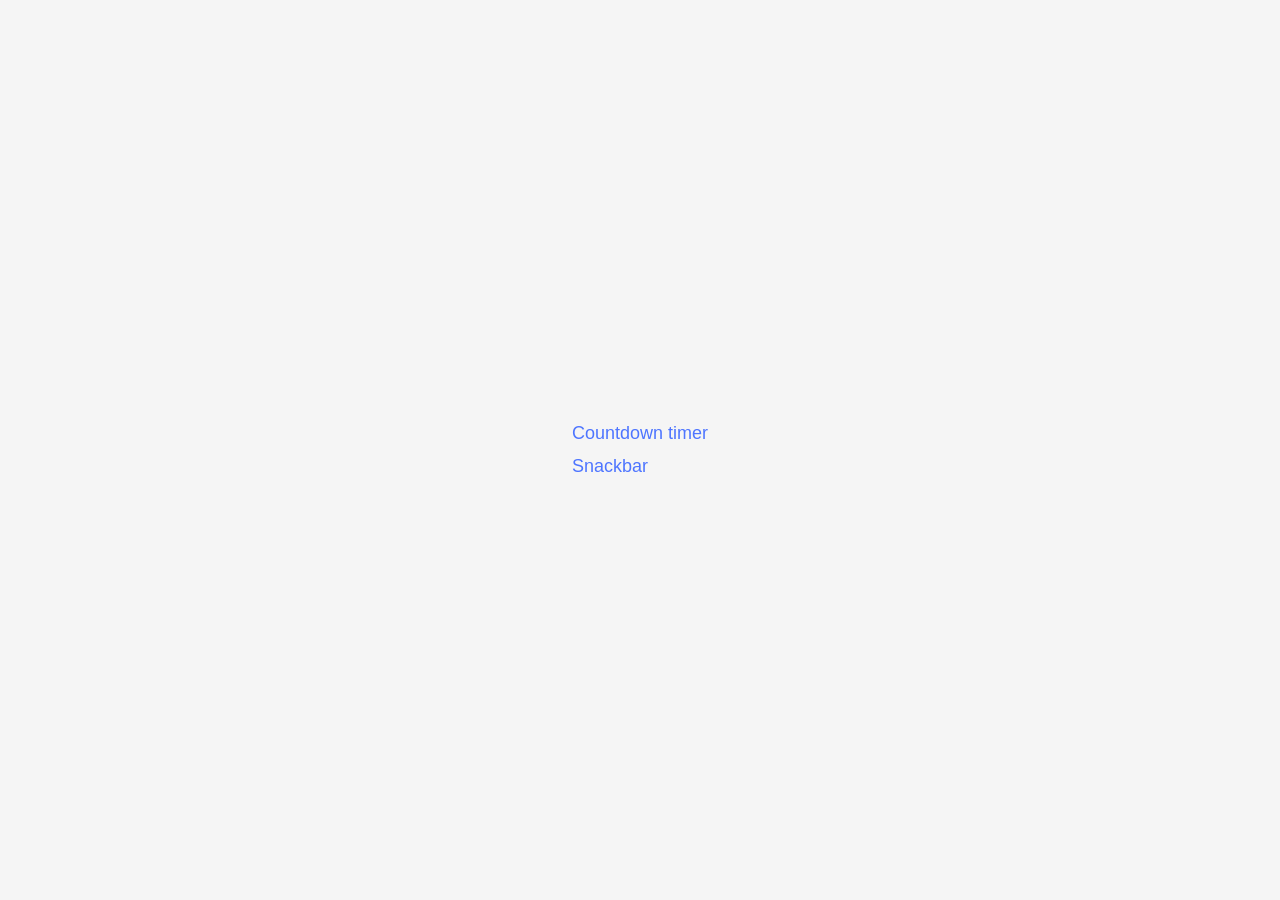
<file: src/index.html>
<!DOCTYPE html>
<html lang="en">
  <head>
    <meta charset="UTF-8" />
    <link rel="icon" type="image/svg+xml" href="/favicon.svg" />
    <meta name="viewport" content="width=device-width, initial-scale=1.0" />
    <title>Homework 10</title>
    <link rel="stylesheet" href="./css/reset.css" />
    <link rel="stylesheet" href="./css/index.css" />
  </head>
  <body>
    <nav>
      <ul>
        <li><a href="./1-timer.html">Countdown timer</a></li>
        <li><a href="./2-snackbar.html">Snackbar</a></li>
      </ul>
    </nav>
  </body>
</html>
</file>
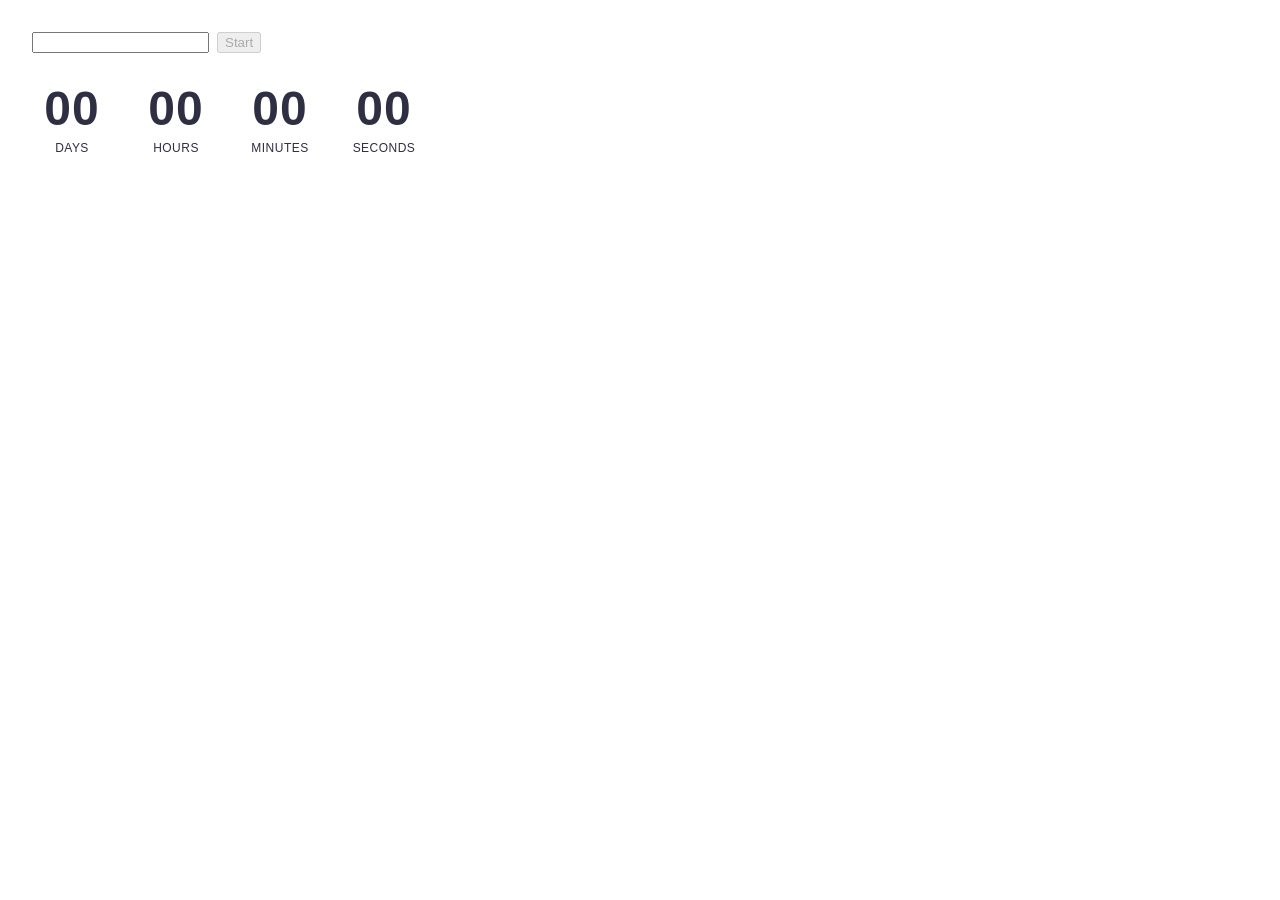
<file: src/1-timer.html>
<!DOCTYPE html>
<html lang="en">
  <head>
    <meta charset="UTF-8" />
    <link rel="icon" type="image/svg+xml" href="/favicon.svg" />
    <meta name="viewport" content="width=device-width, initial-scale=1.0" />
    <title>Countdown timer</title>
    <link rel="stylesheet" href="./css/reset.css" />
    <link rel="stylesheet" href="./css/1-timer.css" />
  </head>
  <body>
    <main class="timer-page">
      <div class="controls">
        <input type="text" id="datetime-picker" />
        <button type="button" data-start disabled>Start</button>
      </div>

      <div class="timer">
        <div class="field">
          <span class="value" data-days>00</span>
          <span class="label">Days</span>
        </div>
        <div class="field">
          <span class="value" data-hours>00</span>
          <span class="label">Hours</span>
        </div>
        <div class="field">
          <span class="value" data-minutes>00</span>
          <span class="label">Minutes</span>
        </div>
        <div class="field">
          <span class="value" data-seconds>00</span>
          <span class="label">Seconds</span>
        </div>
      </div>
    </main>
    <script type="module" src="./js/1-timer.js"></script>
  </body>
</html>
</file>
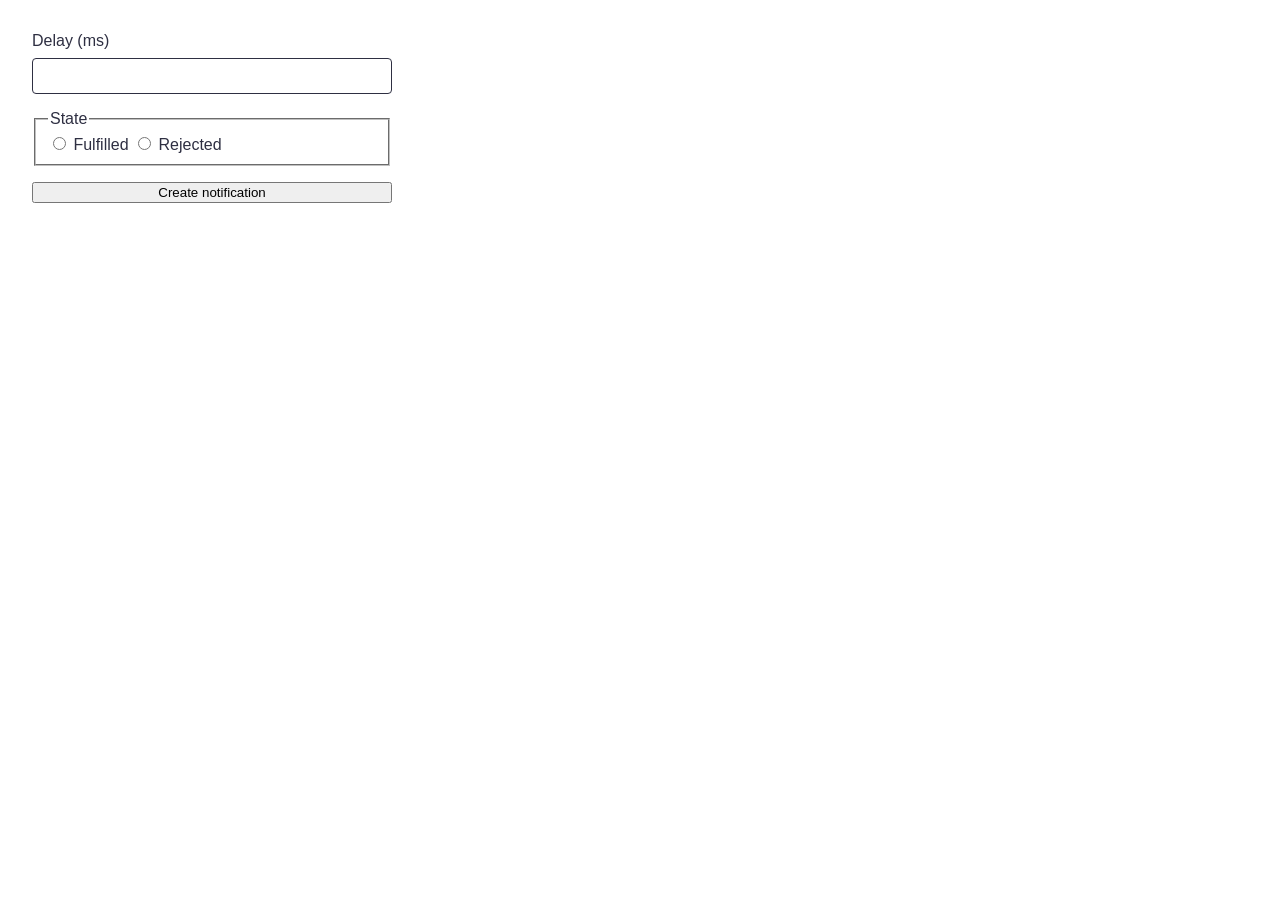
<file: src/2-snackbar.html>
<!DOCTYPE html>
<html lang="en">
  <head>
    <meta charset="UTF-8" />
    <link rel="icon" type="image/svg+xml" href="/favicon.svg" />
    <meta name="viewport" content="width=device-width, initial-scale=1.0" />
    <title>Promise generator</title>
    <link rel="stylesheet" href="./css/reset.css" />
    <link rel="stylesheet" href="./css/2-snackbar.css" />
  </head>
  <body>
    <main class="snackbar-page">
      <form class="form">
        <label>
          Delay (ms)
          <input type="number" name="delay" required />
        </label>

        <fieldset>
          <legend>State</legend>
          <label>
            <input type="radio" name="state" value="fulfilled" required />
            Fulfilled
          </label>
          <label>
            <input type="radio" name="state" value="rejected" required />
            Rejected
          </label>
        </fieldset>

        <button type="submit">Create notification</button>
      </form>
    </main>
    <script type="module" src="./js/2-snackbar.js"></script>
  </body>
</html>
</file>
<file: src/css/index.css>
body {
  margin: 0;
  min-height: 100vh;
  display: flex;
  align-items: center;
  justify-content: center;
  font-family:
    -apple-system, BlinkMacSystemFont, 'Segoe UI', Roboto, Oxygen, Ubuntu,
    Cantarell, 'Open Sans', 'Helvetica Neue', sans-serif;
  background-color: #f5f5f5;
  color: #2e2f42;
}

nav ul {
  list-style: none;
  padding: 0;
  margin: 0;
  display: flex;
  flex-direction: column;
  gap: 12px;
  font-size: 18px;
}

nav a {
  color: #4e75ff;
}
</file>
<file: src/css/1-timer.css>
body {
  margin: 0;
  min-height: 100vh;
  font-family:
    -apple-system, BlinkMacSystemFont, 'Segoe UI', Roboto, Oxygen, Ubuntu,
    Cantarell, 'Open Sans', 'Helvetica Neue', sans-serif;
  background-color: #fff;
  color: #2e2f42;
}

.timer-page {
  padding: 32px;
}

.controls {
  display: flex;
  align-items: center;
  gap: 8px;
  margin-bottom: 32px;
}

.timer {
  display: flex;
  gap: 24px;
}

.field {
  display: flex;
  flex-direction: column;
  align-items: center;
  min-width: 80px;
}

.value {
  font-size: 48px;
  font-weight: 700;
  line-height: 1;
  letter-spacing: 0.02em;
}

.label {
  margin-top: 8px;
  font-size: 12px;
  text-transform: uppercase;
  letter-spacing: 0.04em;
}
</file>
<file: src/css/2-snackbar.css>
body {
  margin: 0;
  min-height: 100vh;
  font-family:
    -apple-system, BlinkMacSystemFont, 'Segoe UI', Roboto, Oxygen, Ubuntu,
    Cantarell, 'Open Sans', 'Helvetica Neue', sans-serif;
  background-color: #fff;
  color: #2e2f42;
}

 .snackbar-page {
  padding: 32px;
  max-width: 360px;
}

.form {
  display: flex;
  flex-direction: column;
  gap: 16px;
}

.form > label {
  display: flex;
  flex-direction: column;
  gap: 8px;
  font-size: 16px;
}

.form input[type='number'] {
  padding: 8px 12px;
  font-size: 16px;
  border: 1px solid #2e2f42;
  border-radius: 4px;
}
</file>
